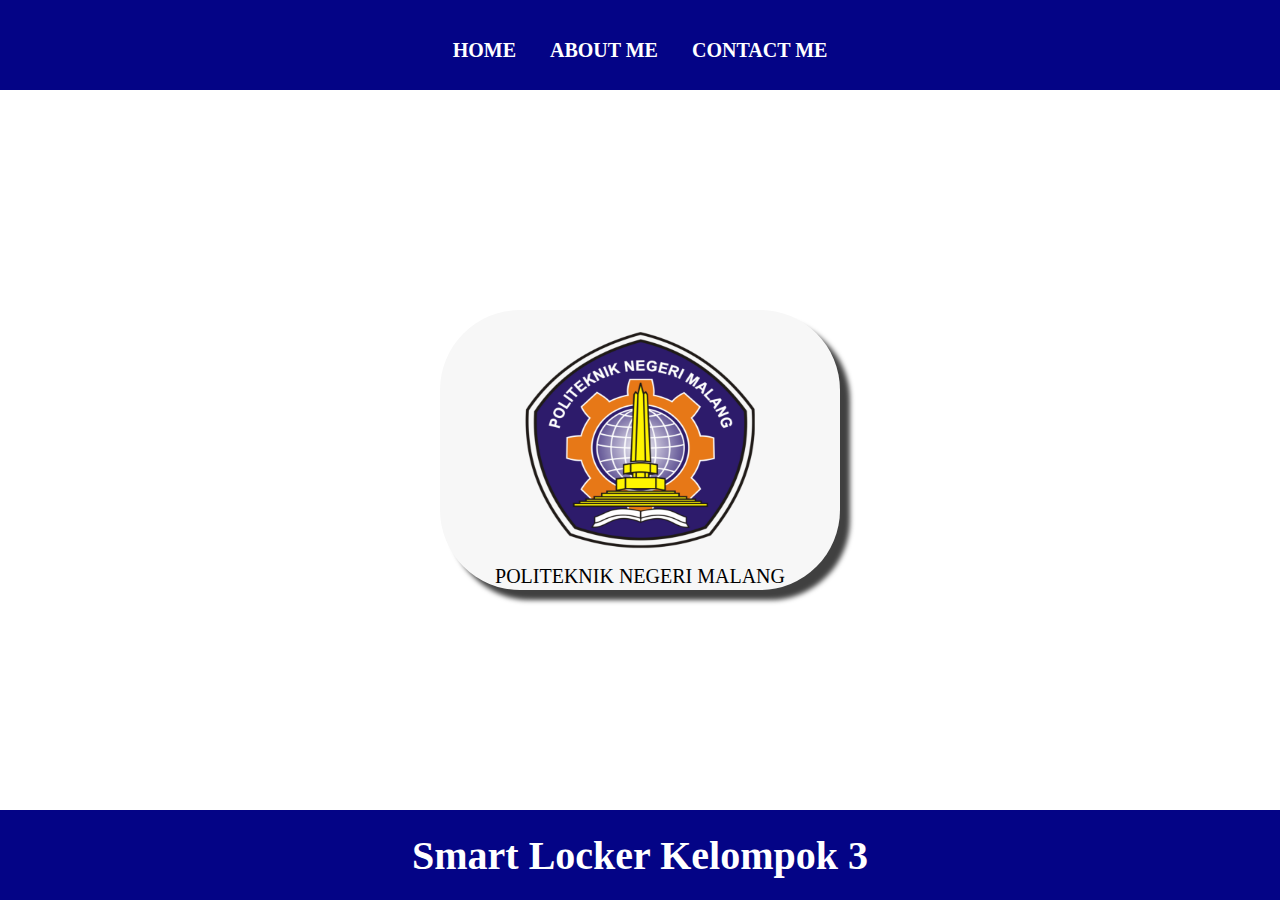
<file: index.html>
<html>
    <head>
        <title>WEBSITE SMART LOCKER</title>
        <link rel="stylesheet" href="style.css" />
    </head>
    <body>
        <div class="container">
        <!-- NAVIGATION BAR -->
        <div class="container-navbar">
            <ul class="ul-navbar">
                <li class="li-navbar">
                    <a href="#" class="a-navbar">HOME</a>
                </li>
                <li class="li-navbar">
                    <a href="about.html" class="a-navbar">ABOUT ME</a>
                </li>
                <li class="li-navbar">
                    <a href="contact.html" class="a-navbar">CONTACT ME</a>
                </li>
            </ul>
        </div>
        <!-- NAVIGATION BAR SELESAI -->

        <!-- CONTENT 1 -->
        <div class="container-content">
            <a href="https://www.instagram.com/polinema_campus?igsh=MXQwbHJ6MzI4cGw1Nw==" class="a-content">
            <img src="Logo Polinema.png" class="img-content" />
            <p>POLITEKNIK NEGERI MALANG</p>
            </a>
        </div>
        <!-- CONTENT 1 END -->

        <!-- FOOTER -->
        <div class="container-footer">
            <h1 class="h1-footer">Smart Locker Kelompok 3</h1>
        </div>
        <!-- FOOTER END -->
        </div>
    </body>
</html>
</file>
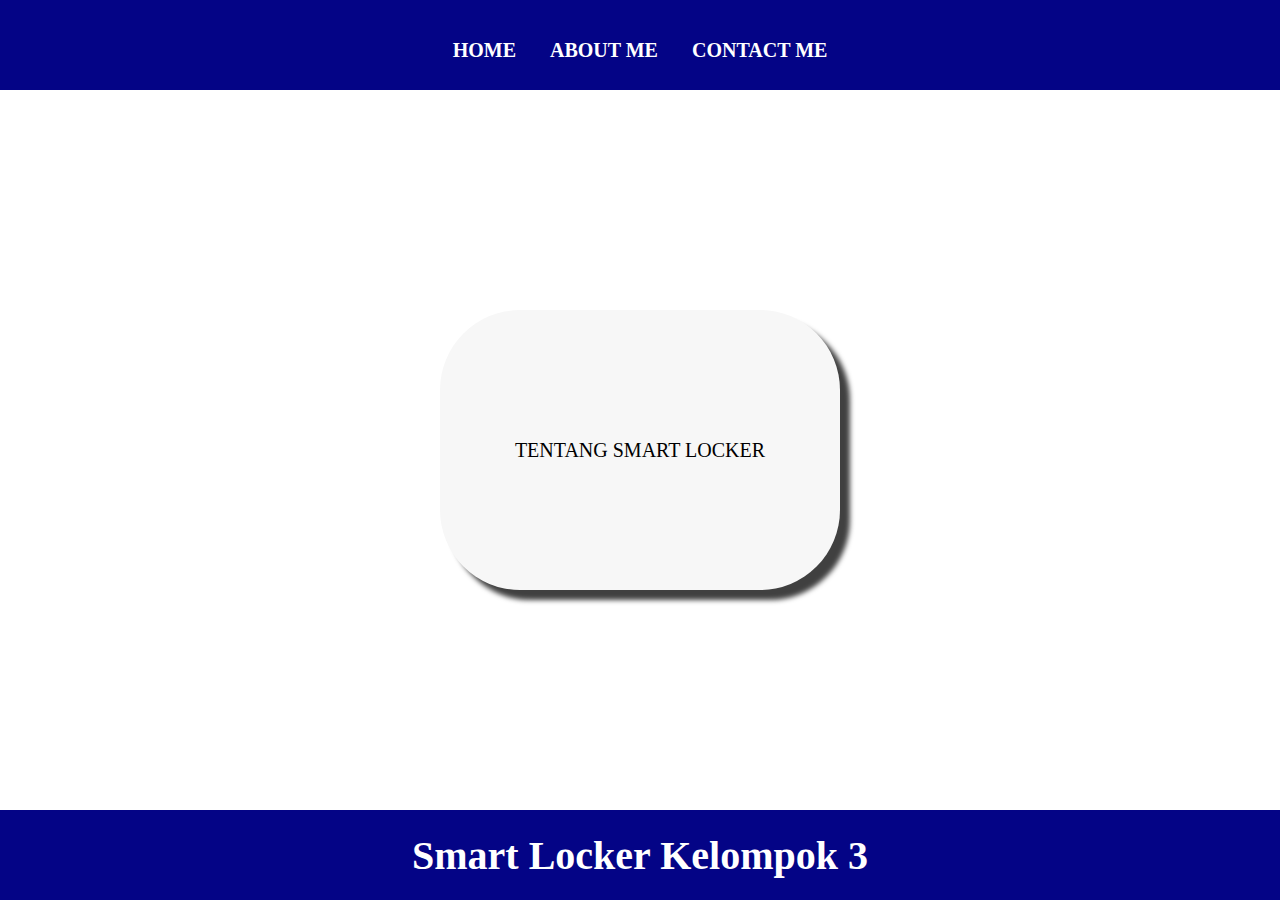
<file: about.html>
<html>
    <head>
        <title>ABOUT ME</title>
        <link rel="stylesheet" href="style.css" />
    </head>
    <body>
        <div class="container">
        <!-- NAVIGATION BAR -->
        <div class="container-navbar">
            <ul class="ul-navbar">
                <li class="li-navbar">
                    <a href="index.html" class="a-navbar">HOME</a>
                </li>
                <li class="li-navbar">
                    <a href="about.html" class="a-navbar">ABOUT ME</a>
                </li>
                <li class="li-navbar">
                    <a href="contact.html" class="a-navbar">CONTACT ME</a>
                </li>
            </ul>
        </div>
        <!-- NAVIGATION BAR SELESAI -->

        <!-- CONTENT 1 -->
        <div class="container-content">
            <a href="https://id.wikipedia.org/wiki/Politeknik_Negeri_Malang" class="a-content">
            <p>TENTANG SMART LOCKER</p>
            </a>
        </div>
        <!-- CONTENT 1 END -->

        <!-- FOOTER -->
        <div class="container-footer">
            <h1 class="h1-footer">Smart Locker Kelompok 3</h1>
        </div>
        <!-- FOOTER END -->
        </div>
    </body>
</html>
</file>
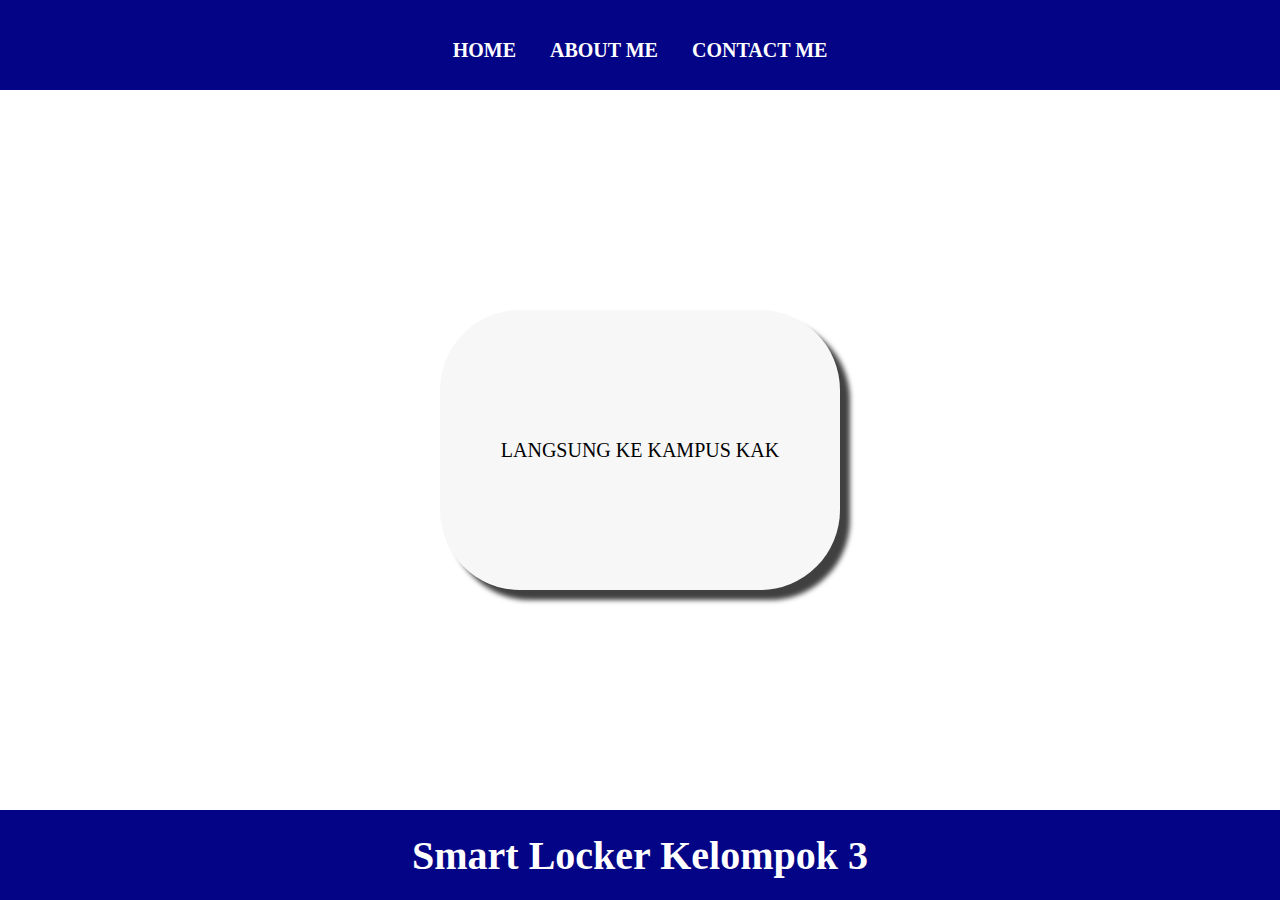
<file: contact.html>
<html>
    <head>
        <title>CONTACT ME</title>
        <link rel="stylesheet" href="style.css" />
    </head>
    <body>
        <div class="container">
        <!-- NAVIGATION BAR -->
        <div class="container-navbar">
            <ul class="ul-navbar">
                <li class="li-navbar">
                    <a href="index.html" class="a-navbar">HOME</a>
                </li>
                <li class="li-navbar">
                    <a href="about.html" class="a-navbar">ABOUT ME</a>
                </li>
                <li class="li-navbar">
                    <a href="contact.html" class="a-navbar">CONTACT ME</a>
                </li>
            </ul>
        </div>
        <!-- NAVIGATION BAR SELESAI -->

        <!-- CONTENT 1 -->
        <div class="container-content">
            <a href="https://www.instagram.com/polinema_campus?igsh=MXQwbHJ6MzI4cGw1Nw==" class="a-content">
            <p>LANGSUNG KE KAMPUS KAK</p>
            </a>
        </div>
        <!-- CONTENT 1 END -->

        <!-- FOOTER -->
        <div class="container-footer">
            <h1 class="h1-footer">Smart Locker Kelompok 3</h1>
        </div>
        <!-- FOOTER END -->
        </div>
    </body>
</html>
</file>
<file: style.css>
*,
html {
    margin: 0;
    padding: 0;
}

.container {
}

.container-navbar {
    background-color: rgb(4, 4, 134);
    width: 100%;
    height: 10vh;
}

.ul-navbar {  
    display: flex;
    height: 100px;
    justify-content: center;
    align-items: center;
}

.li-navbar {
    list-style-type: none;
    padding: 10px;
    margin: 7px;
    color: white;
    font-size: 20px;
}

.li-navbar:hover {
    background-color: rgb(15, 6, 113);
    transition: .5s ease-in-out;
    transition-delay: .3s;
    border-radius: 8px;
}
.a-navbar {
    color: white;
    text-decoration: none;
    font-weight: 800;
}
.container-content {
    background-color: white;
    display: flex;
    justify-content: center;
    align-items: center;
    height: 80vh;
}

.a-content {
    background-color: #f7f7f7;
    color: black;
    text-decoration: none;
    font-size: 20px;
    width: 400px;
    height: 280px;
    display: flex;
    flex-direction: column;
    justify-content: center;
    align-items: center;
    border-radius: 80px;
    box-shadow: 10px 10px 5px 0px rgba(0,0,0,0.75);
    -webkit-box-shadow: 10px 10px 5px 0px rgba(0,0,0,0.75);
    -moz-box-shadow: 10px 10px 5px 0px rgba(0,0,0,0.75);
}
.img-content {
    width: 90%;
    height: 90%;
}

.container-footer {
    height: 10vh;
    background-color: rgb(4, 4, 134);
    display: flex;
    justify-content: center;
    align-items: center;
}

.h1-footer {
    font-size: 40px;
    color: white;
}
</file>
